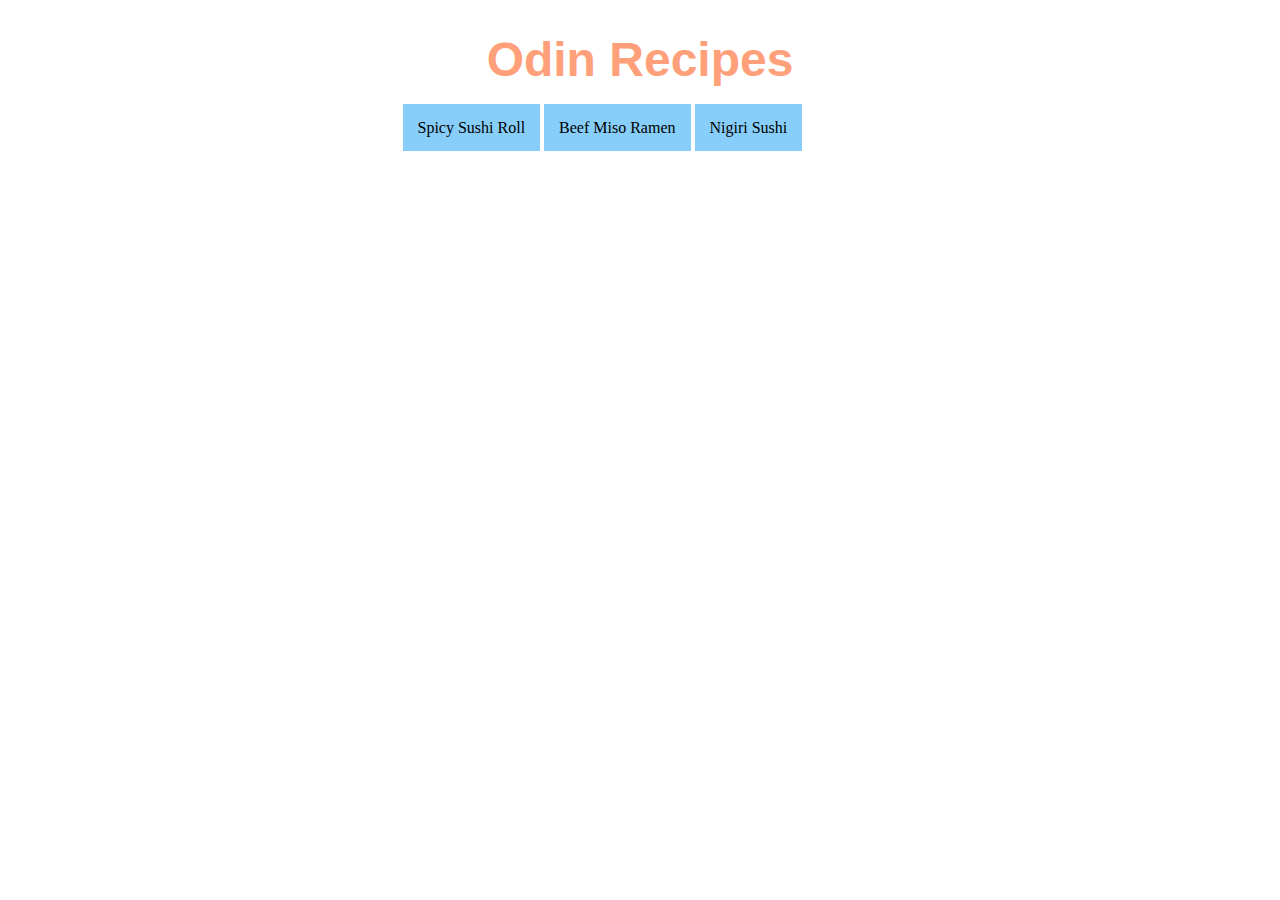
<file: index.html>
<!DOCTYPE html>
<html lang="en">
<head>
    <meta charset="UTF-8">
    <meta http-equiv="X-UA-Compatible" content="IE=edge">
    <meta name="viewport" content="width=<device-width>, initial-scale=1.0">
    <title>Odin Project: Recipes</title>
    <link rel="stylesheet" href="style.css" type="text/css">
</head>
<body>
    <h1>Odin Recipes</h1>
    <div class="nav">
        <a href="recipes/sushi.html">Spicy Sushi Roll</a>
        <a href="recipes/ramen.html">Beef Miso Ramen</a>
        <a href="recipes/nigiri.html">Nigiri Sushi</a>
    </div>
    
</body>
</html>
</file>
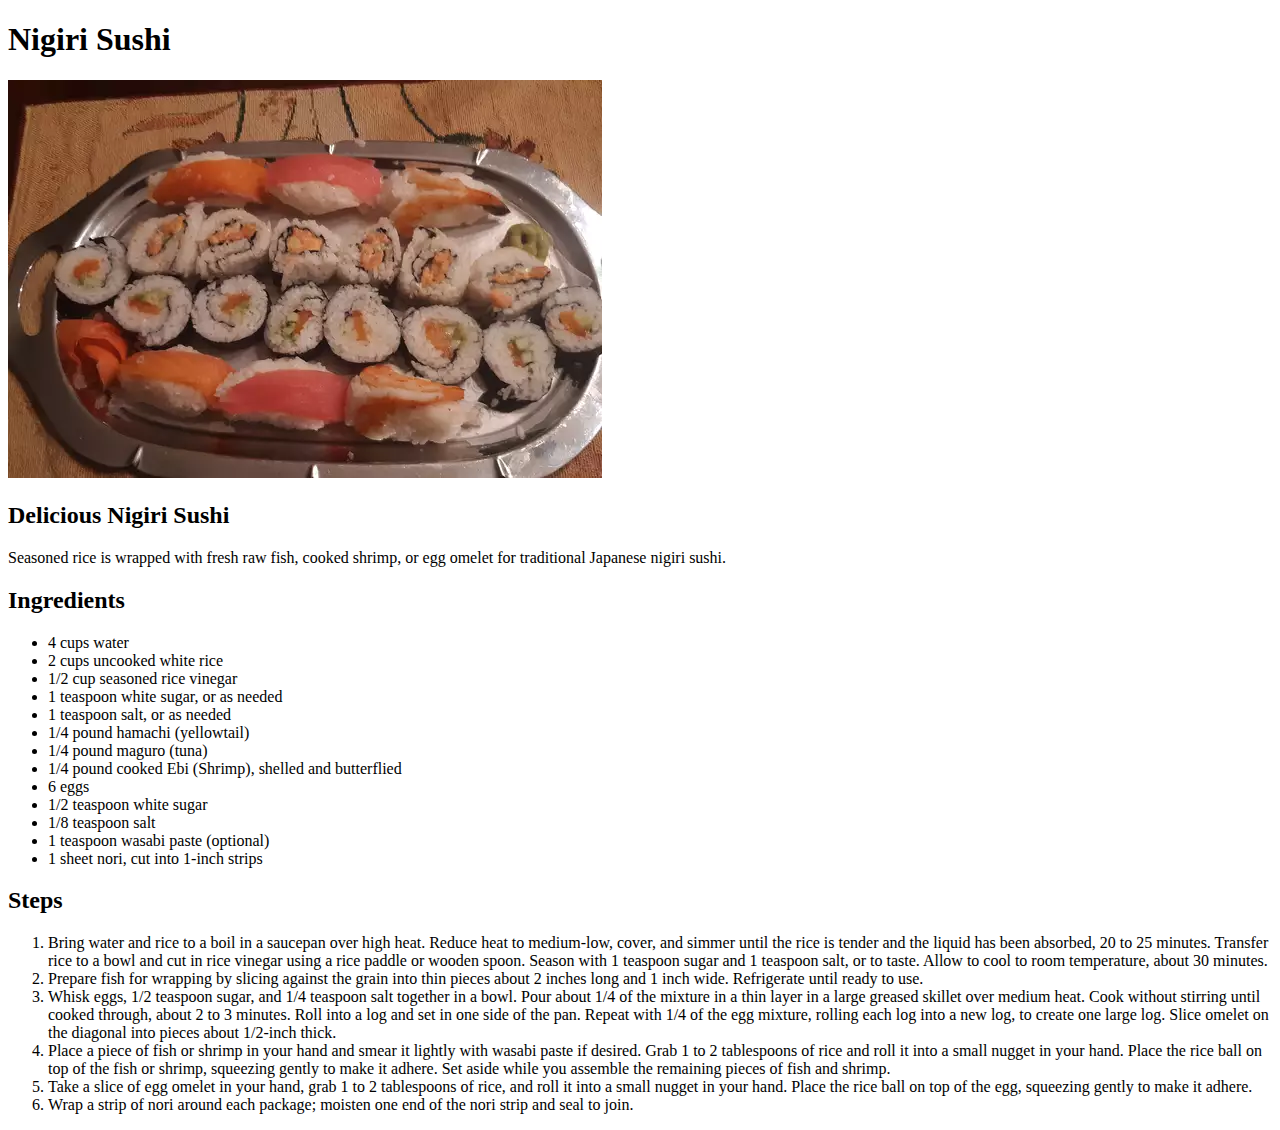
<file: recipes/nigiri.html>
<!DOCTYPE html>
<html lang="en">
<head>
    <meta charset="UTF-8">
    <meta http-equiv="X-UA-Compatible" content="IE=edge">
    <meta name="viewport" content="width=device-width, initial-scale=1.0">
    <title>Nigiri Sushi</title>
</head>
<body>
    <h1>Nigiri Sushi</h1>
    <img src="nigiri.jpg" alt="A platter of nigiri sushi and sushi rolls.">
    <h2>Delicious Nigiri Sushi</h2>
    <p>Seasoned rice is wrapped with fresh raw fish, cooked shrimp, or egg omelet for traditional Japanese nigiri sushi. </p>
    <h2>Ingredients</h2>
    <ul>
        <li>4 cups water</li>
        <li>2 cups uncooked white rice</li>
        <li>1/2 cup seasoned rice vinegar</li>
        <li>1 teaspoon white sugar, or as needed</li>
        <li>1 teaspoon salt, or as needed</li>
        <li>1/4 pound hamachi (yellowtail)</li>
        <li>1/4 pound maguro (tuna)</li>
        <li>1/4 pound cooked Ebi (Shrimp), shelled and butterflied</li>
        <li>6 eggs</li>
        <li>1/2 teaspoon white sugar</li>
        <li>1/8 teaspoon salt</li>
        <li>1 teaspoon wasabi paste (optional)</li>
        <li>1 sheet nori, cut into 1-inch strips</li>
    </ul>
    <h2>Steps</h2>
    <ol>
        <li>Bring water and rice to a boil in a saucepan over high heat. Reduce heat to medium-low, cover, and simmer until the rice is tender and the liquid has been absorbed, 20 to 25 minutes. Transfer rice to a bowl and cut in rice vinegar using a rice paddle or wooden spoon. Season with 1 teaspoon sugar and 1 teaspoon salt, or to taste. Allow to cool to room temperature, about 30 minutes.</li>
        <li>Prepare fish for wrapping by slicing against the grain into thin pieces about 2 inches long and 1 inch wide. Refrigerate until ready to use.</li>
        <li>Whisk eggs, 1/2 teaspoon sugar, and 1/4 teaspoon salt together in a bowl. Pour about 1/4 of the mixture in a thin layer in a large greased skillet over medium heat. Cook without stirring until cooked through, about 2 to 3 minutes. Roll into a log and set in one side of the pan. Repeat with 1/4 of the egg mixture, rolling each log into a new log, to create one large log. Slice omelet on the diagonal into pieces about 1/2-inch thick.</li>
        <li>Place a piece of fish or shrimp in your hand and smear it lightly with wasabi paste if desired. Grab 1 to 2 tablespoons of rice and roll it into a small nugget in your hand. Place the rice ball on top of the fish or shrimp, squeezing gently to make it adhere. Set aside while you assemble the remaining pieces of fish and shrimp.</li>
        <li>Take a slice of egg omelet in your hand, grab 1 to 2 tablespoons of rice, and roll it into a small nugget in your hand. Place the rice ball on top of the egg, squeezing gently to make it adhere.</li>
        <li>Wrap a strip of nori around each package; moisten one end of the nori strip and seal to join.</li>
    </ol>
</body>
</html>
</file>
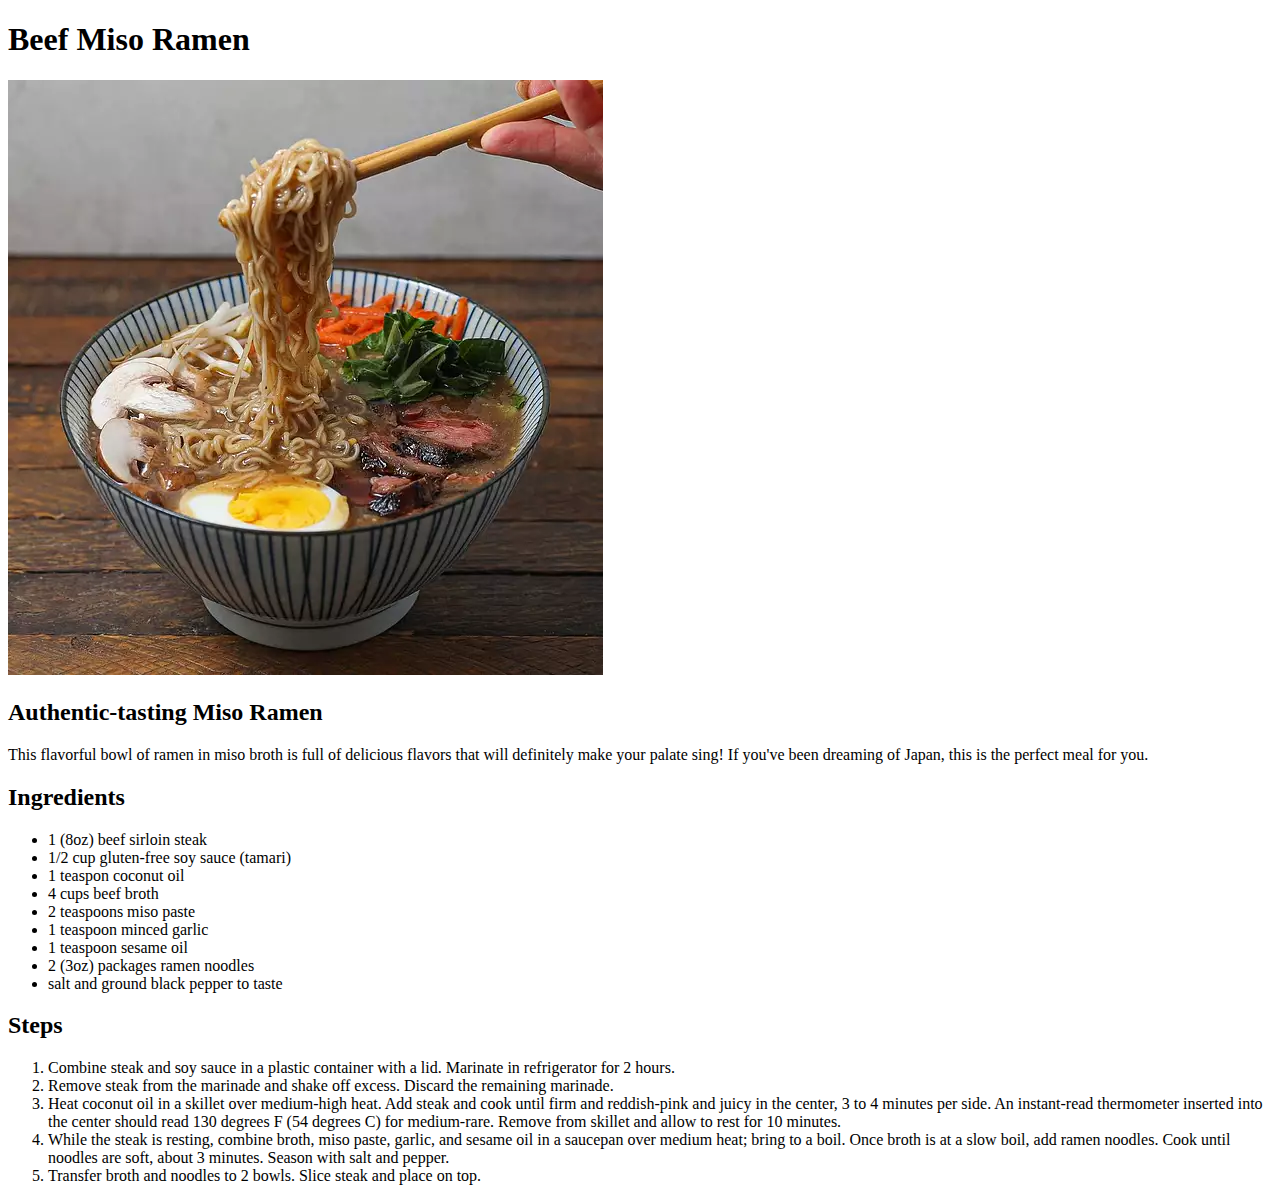
<file: recipes/ramen.html>
<!DOCTYPE html>
<html lang="en">
<head>
    <meta charset="UTF-8">
    <meta http-equiv="X-UA-Compatible" content="IE=edge">
    <meta name="viewport" content="width=device-width, initial-scale=1.0">
    <title>Beef Miso Ramen</title>
</head>
<body>
    <h1>Beef Miso Ramen</h1>
    <img src="ramen.jpg" alt="Beef Miso Ramen in a bowl.">
    <h2>Authentic-tasting Miso Ramen</h2>
    <p>This flavorful bowl of ramen in miso broth is full of delicious flavors that will definitely make your palate sing! If you've been dreaming of Japan, this is the perfect meal for you. </p>
    <h2>Ingredients</h2>
    <ul>
        <li>1 (8oz) beef sirloin steak</li>
        <li>1/2 cup gluten-free soy sauce (tamari)</li> 
        <li>1 teaspon coconut oil</li>
        <li>4 cups beef broth</li>
        <li>2 teaspoons miso paste</li>
        <li>1 teaspoon minced garlic</li>
        <li>1 teaspoon sesame oil</li>
        <li>2 (3oz) packages ramen noodles</li>
        <li>salt and ground black pepper to taste</li>
    </ul>
    <h2>Steps</h2>
    <ol>
        <li>Combine steak and soy sauce in a plastic container with a lid. Marinate in refrigerator for 2 hours.</li>
        <li>Remove steak from the marinade and shake off excess. Discard the remaining marinade.</li>
        <li>Heat coconut oil in a skillet over medium-high heat. Add steak and cook until firm and reddish-pink and juicy in the center, 3 to 4 minutes per side. An instant-read thermometer inserted into the center should read 130 degrees F (54 degrees C) for medium-rare. Remove from skillet and allow to rest for 10 minutes.</li>
        <li>While the steak is resting, combine broth, miso paste, garlic, and sesame oil in a saucepan over medium heat; bring to a boil. Once broth is at a slow boil, add ramen noodles. Cook until noodles are soft, about 3 minutes. Season with salt and pepper.</li>
        <li>Transfer broth and noodles to 2 bowls. Slice steak and place on top.</li>
    </ol>
</body>
</html>
</file>
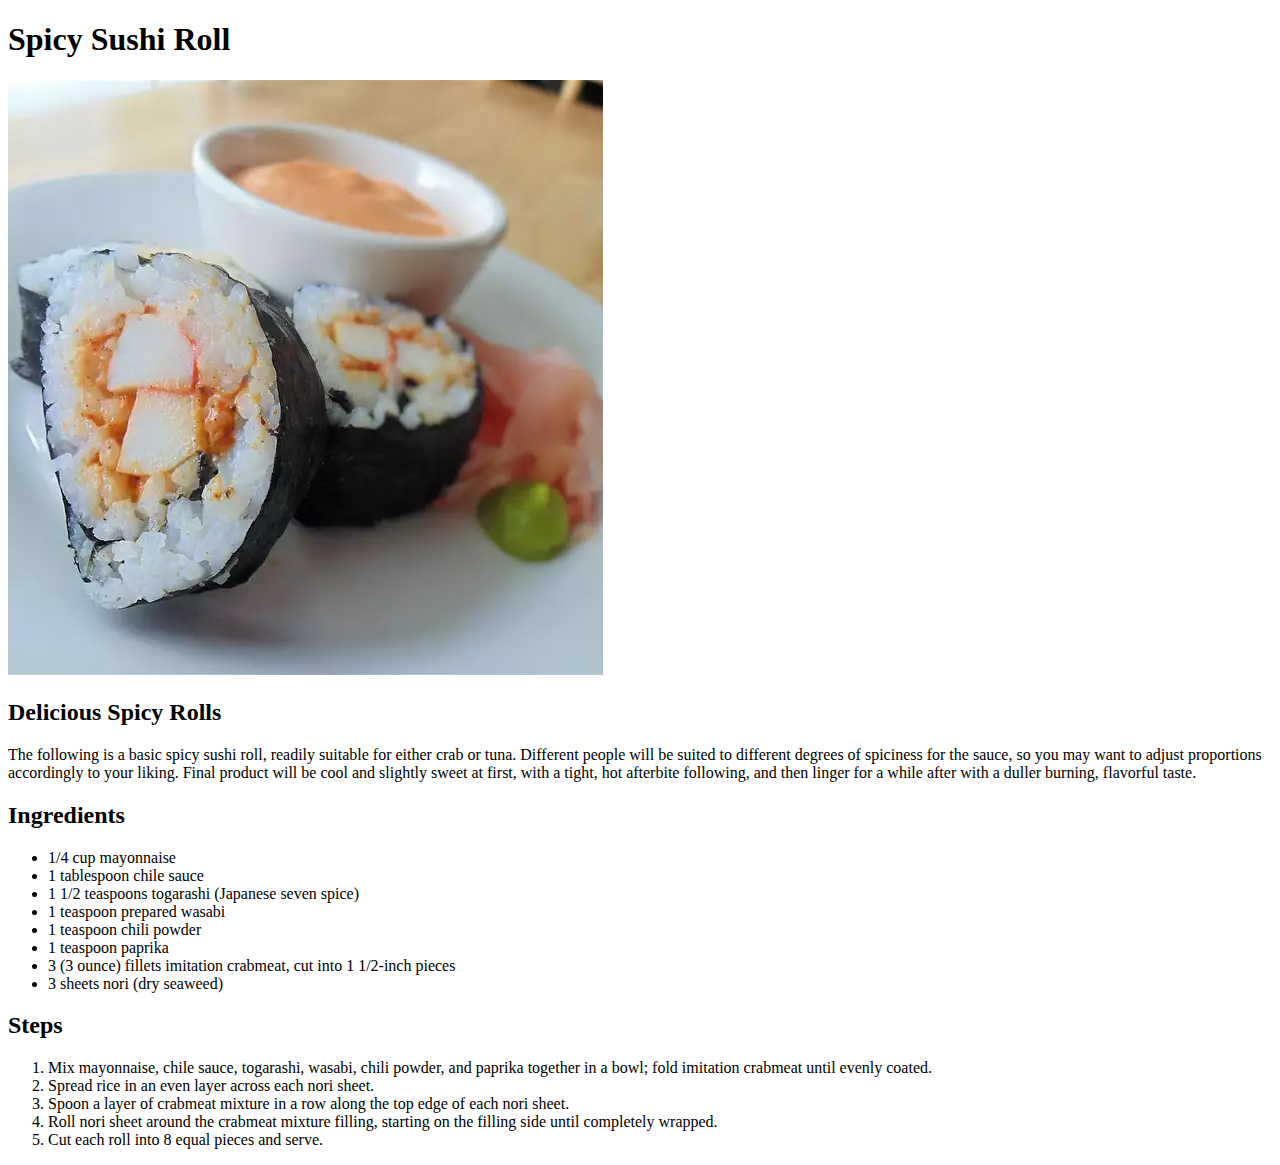
<file: recipes/sushi.html>
<!DOCTYPE html>
<html lang="en">
<head>
    <meta charset="UTF-8">
    <meta http-equiv="X-UA-Compatible" content="IE=edge">
    <meta name="viewport" content="width=device-width, initial-scale=1.0">
    <title>Sushi Recipe</title>
</head>
<body>
    <h1>Spicy Sushi Roll</h1>
    <img src="spicysushi.jpg" alt="A picture of spicy sushi rolls.">
    <h2>Delicious Spicy Rolls</h2>
    <p>The following is a basic spicy sushi roll, readily suitable for either crab or tuna. Different people will be suited to different degrees of spiciness for the sauce, so you may want to adjust proportions accordingly to your liking. Final product will be cool and slightly sweet at first, with a tight, hot afterbite following, and then linger for a while after with a duller burning, flavorful taste. </p>
    <h2>Ingredients</h2>
    <ul>
        <li>1/4 cup mayonnaise</li>
        <li>1 tablespoon chile sauce</li>
        <li>1 1/2 teaspoons togarashi (Japanese seven spice)</li>
        <li>1 teaspoon prepared wasabi</li>
        <li>1 teaspoon chili powder</li>
        <li>1 teaspoon paprika</li>
        <li>3 (3 ounce) fillets imitation crabmeat, cut into 1 1/2-inch pieces</li>
        <li>3 sheets nori (dry seaweed)</li>
    </ul>
    <h2>Steps</h2>
    <ol>
        <li>Mix mayonnaise, chile sauce, togarashi, wasabi, chili powder, and paprika together in a bowl; fold imitation crabmeat until evenly coated.</li>
        <li>Spread rice in an even layer across each nori sheet.</li>
        <li>Spoon a layer of crabmeat mixture in a row along the top edge of each nori sheet.</li>
        <li>Roll nori sheet around the crabmeat mixture filling, starting on the filling side until completely wrapped.</li>
        <li>Cut each roll into 8 equal pieces and serve.</li>
    </ol>
</body>
</html>
</file>
<file: style.css>
a {
    text-decoration: none;
    padding: 15px;
    background: lightskyblue;
    color: black;
}
a:hover{
    background: skyblue;
}
h1{
    font-family:'Segoe UI', Tahoma, Geneva, Verdana, sans-serif;
    text-align: center;
    font-size: 48px;
    color: lightsalmon;
}
.nav{
    margin: 0 auto;
    width: 475px;
    height: auto;
}
</file>
